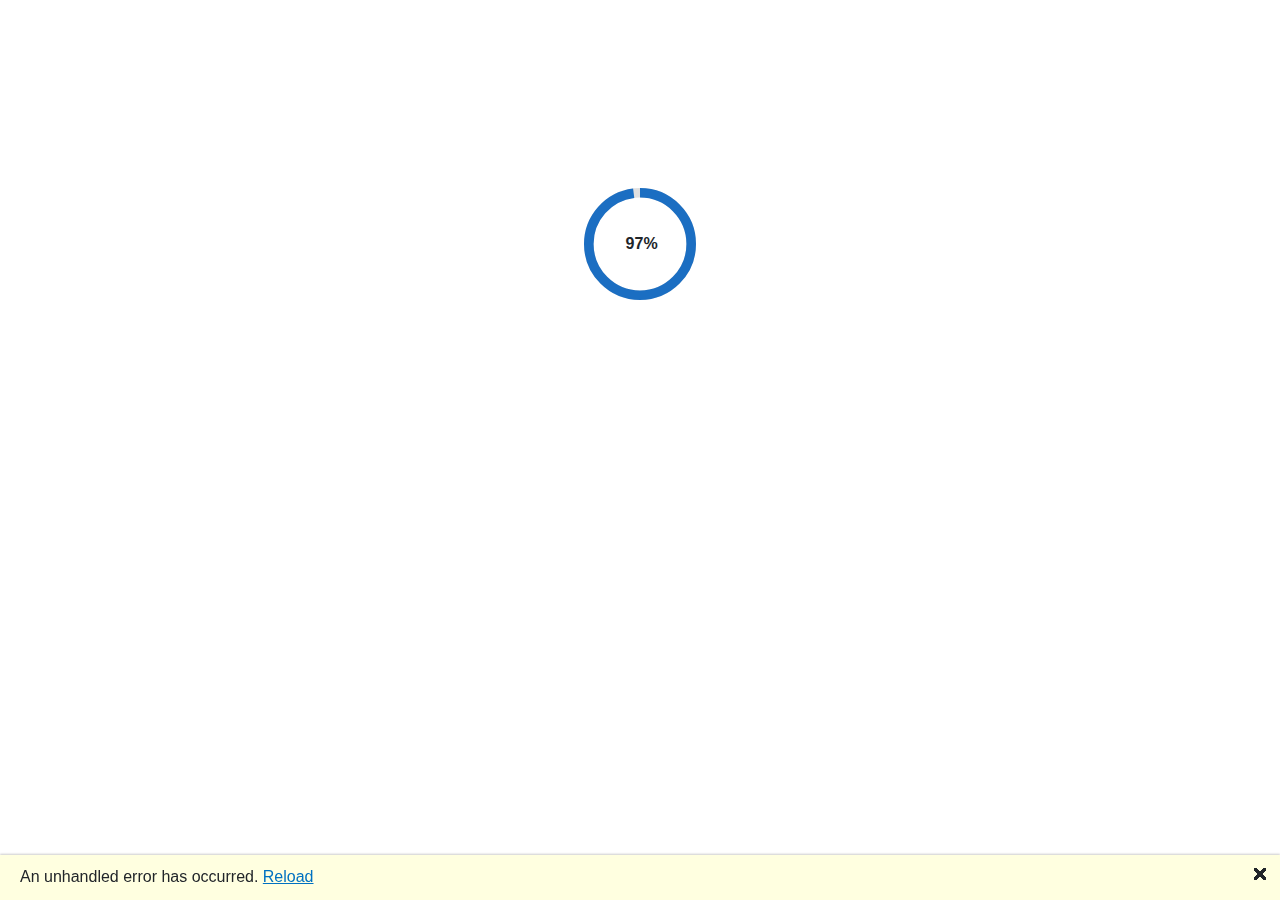
<file: wwwroot/index.html>
<!DOCTYPE html>
<html lang="en">

<head>
    <meta charset="utf-8" />
    <meta name="viewport" content="width=device-width, initial-scale=1.0" />
    <title>AutoTracking</title>
    <base href="/" />
    <link rel="stylesheet" href="lib/bootstrap/dist/css/bootstrap.min.css" />
    <link rel="stylesheet" href="css/app.css" />
    <link rel="icon" type="image/png" href="favicon.png" />
    <link href="AutoTracking.styles.css" rel="stylesheet" />
</head>

<body>
    <div id="app">
        <svg class="loading-progress">
            <circle r="40%" cx="50%" cy="50%" />
            <circle r="40%" cx="50%" cy="50%" />
        </svg>
        <div class="loading-progress-text"></div>
    </div>

    <div id="blazor-error-ui">
        An unhandled error has occurred.
        <a href="." class="reload">Reload</a>
        <span class="dismiss">🗙</span>
    </div>
    <script src="_framework/blazor.webassembly.js"></script>
</body>

</html>
</file>
<file: wwwroot/css/app.css>
html, body {
    font-family: 'Helvetica Neue', Helvetica, Arial, sans-serif;
}

h1:focus {
    outline: none;
}

a, .btn-link {
    color: #0071c1;
}

.btn-primary {
    color: #fff;
    background-color: #1b6ec2;
    border-color: #1861ac;
}

.btn:focus, .btn:active:focus, .btn-link.nav-link:focus, .form-control:focus, .form-check-input:focus {
  box-shadow: 0 0 0 0.1rem white, 0 0 0 0.25rem #258cfb;
}

.content {
    padding-top: 1.1rem;
}

.valid.modified:not([type=checkbox]) {
    outline: 1px solid #26b050;
}

.invalid {
    outline: 1px solid red;
}

.validation-message {
    color: red;
}

#blazor-error-ui {
    color-scheme: light only;
    background: lightyellow;
    bottom: 0;
    box-shadow: 0 -1px 2px rgba(0, 0, 0, 0.2);
    box-sizing: border-box;
    display: none;
    left: 0;
    padding: 0.6rem 1.25rem 0.7rem 1.25rem;
    position: fixed;
    width: 100%;
    z-index: 1000;
}

    #blazor-error-ui .dismiss {
        cursor: pointer;
        position: absolute;
        right: 0.75rem;
        top: 0.5rem;
    }

.blazor-error-boundary {
    background: url([data-uri]) no-repeat 1rem/1.8rem, #b32121;
    padding: 1rem 1rem 1rem 3.7rem;
    color: white;
}

    .blazor-error-boundary::after {
        content: "An error has occurred."
    }

.loading-progress {
    position: relative;
    display: block;
    width: 8rem;
    height: 8rem;
    margin: 20vh auto 1rem auto;
}

    .loading-progress circle {
        fill: none;
        stroke: #e0e0e0;
        stroke-width: 0.6rem;
        transform-origin: 50% 50%;
        transform: rotate(-90deg);
    }

        .loading-progress circle:last-child {
            stroke: #1b6ec2;
            stroke-dasharray: calc(3.141 * var(--blazor-load-percentage, 0%) * 0.8), 500%;
            transition: stroke-dasharray 0.05s ease-in-out;
        }

.loading-progress-text {
    position: absolute;
    text-align: center;
    font-weight: bold;
    inset: calc(20vh + 3.25rem) 0 auto 0.2rem;
}

    .loading-progress-text:after {
        content: var(--blazor-load-percentage-text, "Loading");
    }

code {
    color: #c02d76;
}

.form-floating > .form-control-plaintext::placeholder, .form-floating > .form-control::placeholder {
    color: var(--bs-secondary-color);
    text-align: end;
}

.form-floating > .form-control-plaintext:focus::placeholder, .form-floating > .form-control:focus::placeholder {
    text-align: start;
}
</file>
